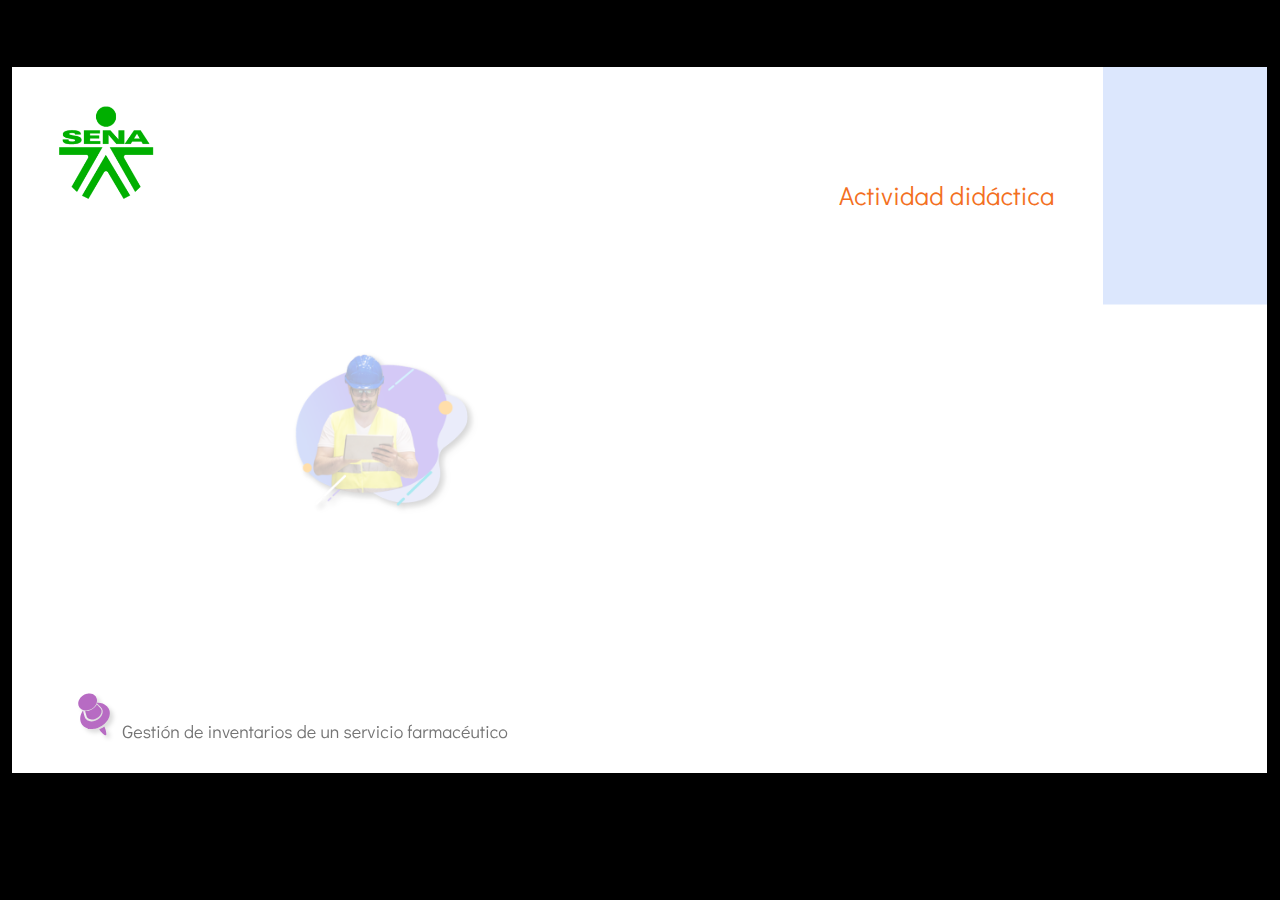
<file: actividades/index.html>
﻿<!doctype html>
<html lang="es">
<head>
  <meta charset="utf-8">
  <!-- Creado con Storyline 360 - http://www.articulate.com  -->
  <!-- version: 3.80.31058.0 -->
  <title>Actividad did&#225;ctica</title>
  <meta http-equiv="x-ua-compatible" content="IE=edge"/>
  <meta name="viewport" content="width=device-width,initial-scale=1,user-scalable=no,shrink-to-fit=no,minimal-ui"/>
  <meta name="apple-mobile-web-app-capable" content="yes"/>
  <link rel="shortcut icon" href="favicon.ico" type="image/x-icon" id="favicon"/>
  <style>
    html, body { height: 100%; padding: 0; margin: 0 }
    #app { height: 100%; width: 100%; }
  </style>

  <script>
    window.DS = {};
    window.globals = {
      DATA_PATH_BASE: '',
      HAS_FRAME: true,
      HAS_SLIDE: true,

      lmsPresent: false,
      tinCanPresent: false,
      cmi5Present: false,
      aoSupport: false,
      scale: 'show all',
      captureRc: false,
      browserSize: 'optimal',
      bgColor: '#000000',
      features: 'ConnectionMessages,DropIn1,DropIn2,DropIn3,DropIn4,DropIn5,FullScreenToggle,HyperlinkHoverStateFix,LayerPresentAsDialog,MultipleQuizTracking,UpdatedThemeEditor',
      themeName: 'classic',
      preloaderColor: '#FFFFFF',
      suppressAnalytics: false,
      productChannel: 'stable',
      publishSource: 'storyline',
      aid: 'aid|5304b41d-7af7-4125-b8d1-83eb222823e2',
      cid: 'b10b8a42-dc74-40fd-9f03-6ec201cd3ec2',
      playerVersion: '3.80.31058.0',
      publishTimestamp: '2023-10-11T04:38:19.0088972Z',
      maxIosVideoElements: 10,
      connectionSettings: { mode: 'disabled' },

      
      parseParams: function(qs) {
        if (window.globals.parsedParams != null) {
          return window.globals.parsedParams;
        }
        qs = (qs || window.location.search.substr(1)).split('+').join(' ');
        var params = {},
            tokens,
            re = /[?&]?([^=]+)=([^&]*)/g;

        while (tokens = re.exec(qs)) {
          params[decodeURIComponent(tokens[1]).trim()] =
            decodeURIComponent(tokens[2]).trim();
        }
        window.globals.parsedParams = params;
        return params;
      }

    };
  </script>
  <script>
    var isIe11 = ('ActiveXObject' in window || window.MSBlobBuilder != null)
      && window.msCrypto != null && !window.ActiveXObject;
    if (isIe11) {
      window.globals.unsupportedBrowser = true;
      document.write(atob('[base64]'));
    }
  </script>
  
  <script>window.THREE = { };</script>
  
</head>
<body style="background: #000000" class="cs-HTML theme-classic">
  <!-- 360 -->
  <script>!function(){var e,i=/iPhone/i,o=/iPod/i,n=/iPad/i,t=/\biOS-universal(?:.+)Mac\b/i,r=/\bAndroid(?:.+)Mobile\b/i,a=/Android/i,d=/(?:SD4930UR|\bSilk(?:.+)Mobile\b)/i,p=/Silk/i,l=/Windows Phone/i,u=/\bWindows(?:.+)ARM\b/i,b=/BlackBerry/i,s=/BB10/i,c=/Opera Mini/i,f=/\b(CriOS|Chrome)(?:.+)Mobile/i,h=/Mobile(?:.+)Firefox\b/i,v=function(e){return void 0!==e&&"MacIntel"===e.platform&&"number"==typeof e.maxTouchPoints&&e.maxTouchPoints>1&&"undefined"==typeof MSStream};e=function(e){var m={userAgent:"",platform:"",maxTouchPoints:0};e||"undefined"==typeof navigator?"string"==typeof e?m.userAgent=e:e&&e.userAgent&&(m={userAgent:e.userAgent,platform:e.platform,maxTouchPoints:e.maxTouchPoints||0}):m={userAgent:navigator.userAgent,platform:navigator.platform,maxTouchPoints:navigator.maxTouchPoints||0};var g=m.userAgent,y=g.split("[FBAN");void 0!==y[1]&&(g=y[0]),void 0!==(y=g.split("Twitter"))[1]&&(g=y[0]);var A=function(e){return function(i){return i.test(e)}}(g),w={apple:{phone:A(i)&&!A(l),ipod:A(o),tablet:!A(i)&&(A(n)||v(m))&&!A(l),universal:A(t),device:(A(i)||A(o)||A(n)||A(t)||v(m))&&!A(l)},amazon:{phone:A(d),tablet:!A(d)&&A(p),device:A(d)||A(p)},android:{phone:!A(l)&&A(d)||!A(l)&&A(r),tablet:!A(l)&&!A(d)&&!A(r)&&(A(p)||A(a)),device:!A(l)&&(A(d)||A(p)||A(r)||A(a))||A(/\bokhttp\b/i)},windows:{phone:A(l),tablet:A(u),device:A(l)||A(u)},other:{blackberry:A(b),blackberry10:A(s),opera:A(c),firefox:A(h),chrome:A(f),device:A(b)||A(s)||A(c)||A(h)||A(f)},any:!1,phone:!1,tablet:!1};return w.any=w.apple.device||w.android.device||w.windows.device||w.other.device,w.phone=w.apple.phone||w.android.phone||w.windows.phone,w.tablet=w.apple.tablet||w.android.tablet||w.windows.tablet,w}(),"object"==typeof exports&&"undefined"!=typeof module?module.exports=e:"function"==typeof define&&define.amd?define((function(){return e})):this.isMobile=e}();
    window.isMobile.apple.tablet = window.isMobile.apple.tablet ||
      (navigator.platform === 'MacIntel' && navigator.maxTouchPoints > 1);
    window.isMobile.apple.device = window.isMobile.apple.device || window.isMobile.apple.tablet;
    window.isMobile.tablet = window.isMobile.tablet || window.isMobile.apple.tablet;
    window.isMobile.any = window.isMobile.any || window.isMobile.apple.tablet;
  </script>

  <div id="focus-sink" tabindex="-1"></div>

  <div id="preso"></div>
  <script>
    (function() {

      var classTypes = [ 'desktop', 'mobile', 'phone', 'tablet' ];

      var addDeviceClasses = function(prefix, testObj) {
        var curr, i;
        for (i = 0; i < classTypes.length; i++) {
          curr = classTypes[i];
          if (testObj[curr]) {
            document.body.classList.add(prefix + curr);
          }
        }
      };

      var params = window.globals.parseParams(),
          isDevicePreview = params.devicepreview === '1',
          isPhoneOverride = params.deviceType === 'phone' || (isDevicePreview && params.phone == '1'),
          isTabletOverride = (params.deviceType === 'tablet' || isDevicePreview) && !isPhoneOverride,
          isMobileOverride = isPhoneOverride || isTabletOverride;

      var deviceView = {
        desktop: !window.isMobile.any && !isMobileOverride,
        mobile: window.isMobile.any || isMobileOverride,
        phone: isPhoneOverride || (window.isMobile.phone && !isTabletOverride),
        tablet: isTabletOverride || window.isMobile.tablet
      };

      window.globals.deviceView = deviceView;
      window.isMobile.desktop = !window.isMobile.any;
      window.isMobile.mobile = window.isMobile.any;

      addDeviceClasses('view-', deviceView);

    })();
  </script>
  
  <script src='story_content/user.js' type=text/javascript></script>
  <div class="slide-loader"></div>

  <script>
    if (window.globals.deviceView.isMobile) { var doc = document, loader = doc.body.querySelector('.slide-loader'); [ 1, 2, 3 ].forEach(function(n) { var d = doc.createElement('div'); d.style.backgroundColor = window.globals.preloaderColor; d.classList.add('mobile-loader-dot'); d.classList.add('dot' + n); loader.appendChild(d); }); }
  </script>

  <div class="mobile-load-title-overlay" style="display: none">
    <div class="mobile-load-title">Actividad did&#225;ctica</div>
  </div>

  <div class="mobile-chrome-warning"></div>

  
<style>
  .warn-connection-dialog {
    display: none;
    background: transparent;
    pointer-events: all;
    position: fixed;
    left: 0;
    top: 0;
    width: 100%;
    height: 100%;
    z-index: 999;
  }

  .warn-connection-content {
    pointer-events: all;
    border-radius: 4px;
    background: white;
    border: 1px solid #E7E7E7;
    color: #333333;
    box-shadow: 0 2px 4px rgba(0, 0, 0, 0.25);
    transition: all 150ms ease-out;
    position: absolute;
    white-space: nowrap;
  }

  .view-phone.is-landscape .warn-connection-content {
    left: 23px;
    bottom: 23px;
  }

  .view-tablet.is-landscape .warn-connection-content {
    left: 50%;
    top: 20px;
    transform: translateX(-50%);
  }

  .is-portrait .warn-connection-content {
    transform: translate(-50%, calc(-100% - 15px));
  }

  .warn-connection-content p {
    display: inline-block;
    margin: 0 8px 0 0;
    line-height: 33px;
    font-size: 11px;
  }

  .warn-connection-content svg {
    position: relative;
    vertical-align: middle;
    margin: 0 2px 2px 8px;
  }

  .view-desktop .warn-connection-content {
    left: 1.5em;
    bottom: 1.5em;
  }

  .view-desktop .warn-connection-content p {
    font-size: 1.1em;
  }

  .is-offline .warn-connection-dialog {
    display: block;
  }

  .is-offline .cs-panel * {
    pointer-events: none !important;
  }

  .is-offline .cs-panel {
    pointer-events: all !important;
  }

  .is-offline #nav-controls * {
    pointer-events: none !important;
  }

  .is-offline #nav-controls {
    pointer-events: all !important;
  }
</style>

<div class="warn-connection-dialog" role="alertdialog" aria-modal="true" tabindex="0" aria-labelledby="warn-connection-message">
  <div class="warn-connection-content">
    <svg width="17" height="15" viewBox="0 0 17 15" xmlns="http://www.w3.org/2000/svg">
      <path fill="#8F0000" stroke="white" d="M16.07,12.98 L15.88,12.23 L9.51,1.21 C8.97,0.26,7.6,0.26,7.06,1.21 L0.69,12.23 C0.15,13.16,0.81,14.36,1.91,14.36 H14.65 C15.47,14.36,16.05,13.7,16.07,12.98 Z"/>
      <path fill="white" stroke="white" d="M8.58,5.5 C8.35,5.28,8.5,5.35,8.21,5.32 C8.09,5.35,7.97,5.49,7.96,5.67 C7.97,5.79,7.98,5.92,7.98,6.04 L7.98,6.04 C7.99,6.17,8,6.31,8.01,6.43 L8.01,6.44 C8.03,6.92,8.06,7.41,8.09,7.9 L8.09,7.9 C8.12,8.39,8.14,8.88,8.17,9.37 C8.17,9.39,8.18,9.42,8.2,9.44 C8.23,9.46,8.25,9.47,8.28,9.47 C8.31,9.47,8.34,9.46,8.35,9.44 C8.37,9.43,8.38,9.4,8.39,9.35 L8.39,9.34 C8.39,9.24,8.4,9.15,8.4,9.05 L8.4,9.05 C8.41,8.96,8.41,8.86,8.42,8.75 C8.43,8.44,8.45,8.12,8.47,7.81 L8.47,7.81 C8.49,7.49,8.51,7.18,8.53,6.87 C8.55,6.46,8.56,6.05,8.59,5.64 L8.6,5.62 C8.6,5.57,8.59,5.53,8.58,5.5 L8.21,5.32 Z"/>
      <circle fill="white" stroke="white" cx="8.3" cy="11.35" r="0.3"/>
    </svg>
    <p id="warn-connection-message">You are offline. Trying to reconnect...</p>
  </div>
</div>

<script>
  (function() {
    window.DS.connection = {
      warningShown: false,
      assets: {},
      loadingAssetGroup: false,
      retryDelay: 500
    };

    var connectionSettings = window.globals.connectionSettings || {};

    // The `window.globals.features` variable must be set in `webpack.dev.config` when testing locally - it is not enough
    // to have it in the data - but it must be set there as well.
    var useConnectionMessages = window.AbortController != null &&
      window.location.protocol != 'file:' &&
      window.globals.features.indexOf('ConnectionMessages') != -1 &&
      connectionSettings.mode === 'normal';

    window.DS.connection.useConnectionMessages = useConnectionMessages;

    var assetCount = 0;
    var checkLoadedId;


    if (useConnectionMessages && connectionSettings != null) {
      var contentEl = document.querySelector('.warn-connection-content');
      var messageEl = contentEl.querySelector('p');

      if (connectionSettings.useDarkTheme) {
        contentEl.style.borderColor = '#BABBBA';
        contentEl.style.backgroundColor = '#282828';
        contentEl.style.color = '#FFFFFF';
      }

      if (connectionSettings.message != null) {
        messageEl.textContent = window.decodeURIComponent(connectionSettings.message);
      }
    }

    function checkAssetsReady() {
      for (var i in DS.connection.assets) {
        if (!DS.connection.assets[i].success) {
          return false;
        }
      }
      return true;
    }

    function stopAssetGroup() {
      if (!useConnectionMessages) { return; }

      assetCount = 0;

      DS.connection.oldAssetGroup = DS.connection.assets;
      DS.connection.assets = {};
      DS.connection.loadingAssetGroup = false;
      clearInterval(checkLoadedId);
    }

    function startAssetGroup() {
      if (!useConnectionMessages) { return; }
      var ticks = 0;
      clearInterval(checkLoadedId);
      checkLoadedId = setInterval(function() {
        var loaded = 0;
        if (assetCount === 0 && loaded === 0) {
          clearInterval(checkLoadedId);
          return;
        }

        for (var i in DS.connection.assets) {
          if (DS.connection.assets[i].success) {
            loaded++;
          }
        }

        if (assetCount === loaded && checkAssetsReady()) {
          for (var i in DS.connection.assets) {
            if (DS.connection.assets[i].action) {
              DS.connection.assets[i].action();
            }
          }
          hideWarning();
          stopAssetGroup();
        }
      }, 100)
    }

    function requiredAsset(url, action, retry, type) {
      if (!useConnectionMessages) { return; }
      if (DS.connection.assets[url]) { return; }

      DS.connection.assets[url] = {
        success: false, action: action, retry: retry, type: type
      };
      assetCount = Object.keys(DS.connection.assets).length;
      if (!DS.connection.loadingAssetGroup) {
        startAssetGroup();
      }
      DS.connection.loadingAssetGroup = true;
    }

    function assetLoaded(url) {
      if (!useConnectionMessages) { return; }
      if (DS.connection.assets[url]) {
        DS.connection.assets[url].success = true;
      }
    }

    function assetFailed(url) {
      if (!useConnectionMessages) { return; }
      if (!DS.connection.assets[url]) {
        if (/\.js$/.test(url) && url.indexOf('transcripts') === -1) {
          setTimeout(function() {
            if (DS.connection.lastSlideLoaded != null) {
              DS.connection.lastSlideLoaded();
            }
          }, DS.connection.retryDelay);
        }
        return;
      }
      if (!DS.connection.warningShown) { showWarning(); }
      if (DS.connection.assets[url].retry) {
        setTimeout(function() {
          if (!DS.connection.assets[url].success) {
            DS.connection.assets[url].retry()
          }
        }, DS.connection.retryDelay);
      }
    }

    function hideWarning() {
      document.body.classList.remove('is-offline');
      DS.connection.warningShown = false;
      enableKeys();
    }
    DS.connection.hideWarning = hideWarning

    function showWarning(btn) {
      document.body.classList.add('is-offline')
      DS.connection.warningShown = true;
      updateWarningPosition();
      disableKeys();
    }

    function updateWarningPosition() {
      if (!DS.connection.warningShown) {
        return;
      }

      var isPortrait = document.body.classList.contains('is-portrait');
      var warningEl = document.querySelector('.warn-connection-content');

      if (isPortrait) {
        var slide = document.querySelector('.primary-slide');
        var slideRect = slide.getBoundingClientRect();

        warningEl.style.top = `${slideRect.top}px`
        warningEl.style.left = `${slideRect.left + slideRect.width / 2}px`
      } else {
        warningEl.style.top = null;
        warningEl.style.left = null;
      }

      window.requestAnimationFrame(updateWarningPosition);
    }

    function onDisableKeyDown(e) {
      e.preventDefault();
      e.stopImmediatePropagation();
    }

    function onDisableKeyUp(e) {
      e.preventDefault();
      e.stopImmediatePropagation();
    }

    var accStyle = document.createElement('style');
    var warnDialogEl = document.querySelector('.warn-connection-dialog');

    function disableKeys() {
      if (DS.views.nsStack.length === 1) {
        DS.views.nsStack[0].tabReachable = false
        DS.views.nsStack[0].updateTabIndex(true, true);
      }

      accStyle.innerHTML = '.acc-shadow-dom { display: none; }';
      document.body.appendChild(accStyle);

      warnDialogEl.parentNode.append(warnDialogEl);
      warnDialogEl.focus();
    }

    function enableKeys() {
      document.body.removeChild(accStyle);
      if (DS.views.nsStack.length === 1 && DS.views.nsStack[0].name === '_frame') {
        DS.views.nsStack[0].tabReachable = true;
        DS.views.nsStack[0].updateTabIndex();
      }
    }

    // these will all be noops if the feature flag isn't set in
    // the data and `window.globals.features`
    DS.connection.requiredAsset = requiredAsset;
    DS.connection.assetLoaded = assetLoaded;
    DS.connection.assetFailed = assetFailed;
    DS.connection.stopAssetGroup = stopAssetGroup;
    DS.connection.startAssetGroup = startAssetGroup;
  })();
</script>


  <script>
    
    if (window.autoSpider && window.vInterfaceObject) {
      document.querySelector('.mobile-load-title-overlay').style.display = 'none';
    }
  </script>

  

  <link rel="stylesheet" href="html5/data/css/output.min.css" data-noprefix/>
</body>
<script src="html5/lib/scripts/bootstrapper.min.js"></script>
</html>
</file>
<file: actividades/html5/data/css/output.min.css>
@font-face {
  font-family: 'Open SansBold CharsBold2D954498';
  src: url('[data-uri]');
  font-style: normal;
  font-weight: normal;
}
@font-face {
  font-family: 'Open Sans Charset1_ 5hA16ABDEB1';
  src: url('[data-uri]');
  font-style: normal;
  font-weight: normal;
}
@font-face {
  font-family: 'Didact Gothic Charset1_71153AF6';
  src: url('[data-uri]');
  font-style: normal;
  font-weight: normal;
}
@font-face {
  font-family: 'Didact GothicBold CBold66F316DC';
  src: url('[data-uri]');
  font-style: normal;
  font-weight: normal;
}
@font-face {
  font-family: 'Didact GothicItalItalicFECF9AD7';
  src: url('[data-uri]');
  font-style: normal;
  font-weight: normal;
}
@font-face {
  font-family: 'Didact Gothic Charset0_9B944016';
  src: url('[data-uri]');
  font-style: normal;
  font-weight: normal;
}
@font-face {
  font-family: 'Didact GothicBold CBoldC69CEF59';
  src: url('[data-uri]');
  font-style: normal;
  font-weight: normal;
}
@font-face {
  font-family: 'Didact GothicItalItalicD861B505';
  src: url('[data-uri]');
  font-style: normal;
  font-weight: normal;
}
.cs-HTML {
  background: rgba(0, 0, 0, 1);
}
.cs-npnxnanbnsnfns00000000001 .cs-infopanel  {
  box-shadow: 0 1px 0 rgba(0, 0, 0, 1);
  background: rgba(255, 255, 255, 1);
}
.cs-npnxnanbnsnfns00000000001 .cs-infopanel .cs-link {
  color: rgba(124, 34, 128, 1);
}
.cs-npnxnanbnsnfns00000000001 .cs-infopanel .cs-link:hover {
  color: rgba(0, 0, 238, 1);
}
.cs-npnxnanbnsnfns00000000001 .cs-infopanel .cs-name {
  color: rgba(68, 68, 68, 1);
}
.cs-npnxnanbnsnfns00000000001 .cs-infopanel .cs-title {
  color: rgba(153, 153, 153, 1);
}
.cs-npnxnanbnsnfns00000000001 .cs-infopanelpopup  {
  box-shadow: 0 1px 0 rgba(0, 0, 0, 1);
  background: linear-gradient(180deg, rgba(29, 29, 29, 1) 0%, rgba(11, 11, 11, 1) 100%);
}
.cs-npnxnanbnsnfns00000000001 .cs-infopanelpopup .cs-link {
  color: rgba(255, 255, 255, 1);
}
.cs-npnxnanbnsnfns00000000001 .cs-infopanelpopup .cs-link:hover {
  color: rgba(117, 117, 117, 1);
}
.cs-npnxnanbnsnfns00000000001 .cs-infopanelpopup .cs-name {
  color: rgba(114, 114, 114, 1);
}
.cs-npnxnanbnsnfns00000000001 .cs-infopanelpopup .cs-bio {
  color: rgba(255, 255, 255, 1);
}
.cs-npnxnanbnsnfns00000000001 .cs-timer  {
  color: rgba(255, 255, 255, 1);
}
.cs-npnxnanbnsnfns00000000001 .cs-duration stop:first-child {
  stop-color: rgba(0, 215, 255, 1);
}
.cs-npnxnanbnsnfns00000000001 .cs-duration stop:last-child {
  stop-color: rgba(0, 171, 255, 1);
}
.cs-npnxnanbnsnfns00000000001 .cs-elapsed stop:first-child {
  stop-color: rgba(254, 227, 71, 1);
}
.cs-npnxnanbnsnfns00000000001 .cs-elapsed stop:last-child {
  stop-color: rgba(252, 204, 42, 1);
}
.cs-npnxnanbnsnfns00000000001 .cs-timer .cs-pie .cs-innerstroke {
  stroke: rgba(255, 255, 255, 1);
}
.cs-npnxnanbnsnfns00000000001 .cs-timer .cs-pie .cs-innerborder {
  stroke: rgba(204, 204, 204, 1);
}
.cs-npnxnanbnsnfns00000000001 .cs-window  {
  box-shadow: 0 8px 5px rgba(0, 0, 0, 0.2);
  border-color: rgba(29, 29, 29, 1);
  background: rgba(42, 42, 42, 1);
  color: rgba(255, 255, 255, 1);
}
.cs-npnxnanbnsnfns00000000001 .cs-window .cs-diva {
  border-color: rgba(49, 49, 49, 1);
}
.cs-npnxnanbnsnfns00000000001 .cs-window .cs-divb {
  border-color: rgba(14, 14, 14, 1);
}
.cs-npnxnanbnsnfns00000000001 .cs-editor .cs-editor-slide {
  color: rgba(255, 255, 255, 1);
}
.cs-npnxnanbnsnfns00000000001 .cs-editor .cs-editor-html {
  color: rgba(255, 255, 255, 1);
}
.cs-npnxnanbnsnfns00000000001 .cs-editor .cs-editor-button {
  text-shadow: 0 1px 0 rgba(0, 0, 0, 1);
  color: rgba(255, 255, 255, 1);
  border-color: rgba(3, 3, 3, 1);
  background: linear-gradient(180deg, rgba(51, 51, 51, 1) 0%, rgba(20, 20, 20, 1) 100%);
}
.cs-npnxnanbnsnfns00000000001 .cs-editor .cs-editor-button:hover {
  background: linear-gradient(180deg, rgba(58, 58, 58, 1) 0%, rgba(12, 12, 12, 1) 100%);
}
.cs-npnxnanbnsnfns00000000001 .cs-editor .cs-editor-button:active {
  background: linear-gradient(180deg, rgba(20, 20, 20, 1) 0%, rgba(50, 50, 50, 1) 100%);
}
.cs-npnxnanbnsnfns00000000001 .cs-listitem  {
  color: rgba(255, 255, 255, 1);
  border-color: rgba(52, 52, 52, 1);
}
.cs-npnxnanbnsnfns00000000001 .cs-listitem.cs-viewed {
  color: rgba(135, 135, 135, 1);
}
.cs-npnxnanbnsnfns00000000001 .cs-listitem.cs-selected {
  color: rgba(255, 255, 255, 1);
  background: rgba(63, 63, 63, 1);
}
.cs-npnxnanbnsnfns00000000001 .cs-listitem.cs-selected:hover {
  background: rgba(63, 63, 63, 1);
}
.cs-npnxnanbnsnfns00000000001 .cs-listitem.cs-selected.hover {
  background: rgba(63, 63, 63, 1);
}
.cs-npnxnanbnsnfns00000000001 .cs-listitem.cs-selected:focus {
  background: rgba(63, 63, 63, 1);
}
.cs-npnxnanbnsnfns00000000001 .cs-listitem .cs-icon-carrot {
  fill: rgba(255, 255, 255, 1);
}
.cs-npnxnanbnsnfns00000000001 .cs-listitem .cs-icon-carrot .cs-shadow {
  fill: rgba(0, 0, 0, 1);
}
.cs-npnxnanbnsnfns00000000001 .cs-listitem:hover {
  background: rgba(49, 49, 49, 1);
}
.cs-npnxnanbnsnfns00000000001 .cs-listitem.hover {
  background: rgba(49, 49, 49, 1);
}
.cs-npnxnanbnsnfns00000000001 .cs-listitem:focus {
  background: rgba(49, 49, 49, 1);
}
.cs-npnxnanbnsnfns00000000001 .cs-glossary  {
  color: rgba(255, 255, 255, 1);
}
.cs-npnxnanbnsnfns00000000001 .cs-glossary .cs-scrolling-panel {
  background: rgba(51, 51, 51, 1);
}
.cs-npnxnanbnsnfns00000000001 .cs-glossary .cs-term.cs-selected .cs-choice-list-trigger {
  color: rgba(255, 255, 255, 1);
  background: rgba(63, 63, 63, 1);
}
.cs-npnxnanbnsnfns00000000001 .cs-glossary .cs-term.cs-selected .cs-choice-list-trigger:focus {
  color: rgba(255, 255, 255, 1);
  background: rgba(63, 63, 63, 1);
}
.cs-npnxnanbnsnfns00000000001 .cs-glossary .cs-term:hover .cs-choice-list-trigger {
  background: rgba(28, 28, 28, 1);
}
.cs-npnxnanbnsnfns00000000001 .cs-glossary .cs-term.hover .cs-choice-list-trigger {
  background: rgba(28, 28, 28, 1);
}
.cs-npnxnanbnsnfns00000000001 .cs-glossary .cs-term .cs-choice-list-trigger:focus {
  background: rgba(28, 28, 28, 1);
}
.cs-npnxnanbnsnfns00000000001 .cs-glossary .cs-diva {
  border-color: rgba(61, 61, 61, 1);
}
.cs-npnxnanbnsnfns00000000001 .cs-glossary .cs-divb {
  border-color: rgba(32, 32, 32, 1);
}
.cs-npnxnanbnsnfns00000000001 .cs-glossary .cs-divc {
  border-color: rgba(61, 61, 61, 1);
}
.cs-npnxnanbnsnfns00000000001 .cs-glossary .cs-heading {
  color: rgba(255, 255, 255, 1);
}
.cs-npnxnanbnsnfns00000000001 .cs-resource .cs-separator {
  border-color: rgba(44, 44, 44, 1);
}
.cs-npnxnanbnsnfns00000000001 .cs-outline  {
  color: rgba(255, 255, 255, 1);
}
.cs-npnxnanbnsnfns00000000001 .cs-outline .cs-diva {
  border-color: rgba(28, 28, 28, 1);
}
.cs-npnxnanbnsnfns00000000001 .cs-outline .cs-divb {
  border-color: rgba(54, 54, 54, 1);
}
.cs-npnxnanbnsnfns00000000001 .cs-outline .cs-divc {
  border-color: rgba(52, 52, 52, 1);
}
.cs-npnxnanbnsnfns00000000001 .cs-outline .cs-search-filter:hover {
  color: rgba(117, 117, 117, 1);
}
.cs-npnxnanbnsnfns00000000001 .cs-outline .cs-search-filter.hover {
  color: rgba(117, 117, 117, 1);
}
.cs-npnxnanbnsnfns00000000001 .cs-transcript  {
  color: rgba(255, 255, 255, 1);
}
.cs-npnxnanbnsnfns00000000001 .cs-transcript .cs-div {
  border-color: rgba(44, 44, 44, 1);
}
.cs-npnxnanbnsnfns00000000001 .cs-tabs:not(.topmenu-item) {
  color: rgba(114, 114, 114, 1);
}
.cs-npnxnanbnsnfns00000000001 .cs-tabs .cs-inner-button:not(.topmenu-item) {
  text-shadow: 0 1px 0 rgba(0, 0, 0, 1);
}
.cs-npnxnanbnsnfns00000000001 .cs-tabs:hover:not(.topmenu-item) {
  color: rgba(82, 84, 84, 1);
}
.cs-npnxnanbnsnfns00000000001 .cs-tabs.cs-selected {
  background: rgba(36, 36, 36, 1);
  color: rgba(255, 255, 255, 1);
}
.cs-npnxnanbnsnfns00000000001 .cs-seekcontrol  {
  background: linear-gradient(180deg, rgba(51, 51, 51, 1) 0%, rgba(20, 20, 20, 1) 100%);
  border-color: rgba(3, 3, 3, 1);
}
.cs-npnxnanbnsnfns00000000001 .cs-seekcontrol .cs-button:hover .cs-icon {
  fill: rgba(255, 255, 255, 1);
}
.cs-npnxnanbnsnfns00000000001 .cs-seekcontrol .cs-button.hover .cs-icon {
  fill: rgba(255, 255, 255, 1);
}
.cs-npnxnanbnsnfns00000000001 .cs-seekcontrol .cs-button .cs-icon-shadow {
  fill: rgba(0, 0, 0, 1);
}
.cs-npnxnanbnsnfns00000000001 .cs-seekcontrol .cs-button .cs-icon {
  fill: rgba(255, 255, 255, 1);
}
.cs-npnxnanbnsnfns00000000001 .cs-seekcontrol .cs-seek .cs-fill {
  background: rgba(255, 255, 255, 1);
}
.cs-npnxnanbnsnfns00000000001 .cs-seekcontrol .cs-seek {
  background: rgba(34, 34, 34, 1);
  border-color: rgba(26, 26, 26, 1);
}
.cs-npnxnanbnsnfns00000000001 .cs-searchinput .cs-input {
  color: rgba(45, 45, 45, 1);
  border-color: rgba(32, 32, 32, 1);
  background: rgba(255, 255, 255, 1);
}
.cs-npnxnanbnsnfns00000000001 .cs-searchinput .cs-input:focus {
  color: rgba(45, 45, 45, 1);
  background: rgba(255, 255, 255, 1);
}
.cs-npnxnanbnsnfns00000000001 .cs-searchinput .cs-input:hover {
  box-shadow: inset 0 0 1px 0 rgba(235, 148, 113, 0);
}
.cs-npnxnanbnsnfns00000000001 .cs-searchinput .cs-input.hover {
  box-shadow: inset 0 0 1px 0 rgba(235, 148, 113, 0);
}
.cs-npnxnanbnsnfns00000000001 .cs-searchinput .cs-button .cs-icon {
  fill: rgba(255, 255, 255, 1);
}
.cs-npnxnanbnsnfns00000000001 .cs-searchinput .cs-button:hover {
  fill: linear-gradient(180deg, rgba(58, 58, 58, 1) 0%, rgba(12, 12, 12, 1) 100%);
}
.cs-npnxnanbnsnfns00000000001 .cs-searchinput .cs-button.hover {
  fill: linear-gradient(180deg, rgba(58, 58, 58, 1) 0%, rgba(12, 12, 12, 1) 100%);
}
.cs-npnxnanbnsnfns00000000001 .cs-menu  {
  box-shadow: 0 1px 0 rgba(14, 14, 14, 1);
  background: rgba(36, 36, 36, 1);
}
.cs-npnxnanbnsnfns00000000001 .cs-topmenu-item.active .cs-tab {
  background: rgba(36, 36, 36, 1);
}
.cs-npnxnanbnsnfns00000000001 .cs-logo  {
  box-shadow: 0 1px 0 rgba(0, 0, 0, 1);
  background: rgba(255, 255, 255, 1);
}
.cs-npnxnanbnsnfns00000000001 .cs-checkbox  {
  color: rgba(255, 255, 255, 1);
}
.cs-npnxnanbnsnfns00000000001 .cs-checkbox:hover {
  border-color: rgba(156, 156, 156, 1);
}
.cs-npnxnanbnsnfns00000000001 .cs-checkbox.hover {
  border-color: rgba(156, 156, 156, 1);
}
.cs-npnxnanbnsnfns00000000001 .cs-checkbox .cs-box {
  color: rgba(255, 255, 255, 1);
  border-color: rgba(22, 22, 22, 1);
}
.cs-npnxnanbnsnfns00000000001 .cs-checkbox .cs-box:checked::after {
  color: rgba(43, 196, 0, 1);
}
.cs-npnxnanbnsnfns00000000001 .cs-checkbox .cs-box.checked.after {
  color: rgba(43, 196, 0, 1);
}
.cs-npnxnanbnsnfns00000000001 .cs-button  {
  text-shadow: 0 1px 0 rgba(0, 0, 0, 0);
  color: rgba(255, 255, 255, 1);
  border-color: rgba(3, 3, 3, 1);
  background: linear-gradient(180deg, rgba(243, 111, 33, 1) 0%, rgba(243, 111, 33, 1) 100%);
  box-shadow: 0 1px 0 rgba(37, 37, 37, 1);
}
.cs-npnxnanbnsnfns00000000001 .cs-button .cs-icon {
  fill: rgba(255, 255, 255, 1);
}
.cs-npnxnanbnsnfns00000000001 .cs-button .cs-icon-shadow {
  fill: rgba(0, 0, 0, 0);
}
.cs-npnxnanbnsnfns00000000001 .cs-button:hover {
  background: linear-gradient(180deg, rgba(253, 188, 46, 1) 0%, rgba(255, 192, 0, 1) 100%);
}
.cs-npnxnanbnsnfns00000000001 .cs-button.hover {
  background: linear-gradient(180deg, rgba(253, 188, 46, 1) 0%, rgba(255, 192, 0, 1) 100%);
}
.cs-npnxnanbnsnfns00000000001 .cs-button:active {
  background: linear-gradient(180deg, rgba(20, 20, 20, 1) 0%, rgba(50, 50, 50, 1) 100%);
}
.cs-npnxnanbnsnfns00000000001 .cs-button.cs-disabled:hover {
  background: linear-gradient(180deg, rgba(243, 111, 33, 1) 0%, rgba(243, 111, 33, 1) 100%);
}
.cs-npnxnanbnsnfns00000000001 .cs-button.cs-disabled.hover {
  background: linear-gradient(180deg, rgba(243, 111, 33, 1) 0%, rgba(243, 111, 33, 1) 100%);
}
.cs-npnxnanbnsnfns00000000001 .cs-button.cs-disabled:active {
  background: linear-gradient(180deg, rgba(243, 111, 33, 1) 0%, rgba(243, 111, 33, 1) 100%);
}
.cs-npnxnanbnsnfns00000000001 .cs-button.cs-volume:hover {
  background: linear-gradient(180deg, rgba(243, 111, 33, 1) 0%, rgba(243, 111, 33, 1) 100%);
}
.cs-npnxnanbnsnfns00000000001 .cs-button.cs-volume.hover {
  background: linear-gradient(180deg, rgba(243, 111, 33, 1) 0%, rgba(243, 111, 33, 1) 100%);
}
.cs-npnxnanbnsnfns00000000001 .cs-button.cs-volume:active {
  background: linear-gradient(180deg, rgba(243, 111, 33, 1) 0%, rgba(243, 111, 33, 1) 100%);
}
.cs-npnxnanbnsnfns00000000001.cs-base  {
  color: rgba(255, 255, 255, 1);
  border-color: rgba(0, 0, 0, 1);
  background: linear-gradient(180deg, rgba(0, 0, 0, 1) 0%, rgba(0, 0, 0, 1) 100%);
}
.cs-npnxnanbnsnfns00000000001.cs-base .cs-separator .cs-diva {
  background: rgba(14, 14, 14, 1);
}
.cs-npnxnanbnsnfns00000000001.cs-base .cs-separator .cs-divb {
  background: rgba(49, 49, 49, 1);
}
.cs-npnxnanbnsnfns00000000001.cs-base .cs-topmenu-item.active .cs-tab {
  border-color: rgba(14, 14, 14, 1);
}
.cs-npnxnanbnsnfns00000000001.cs-base .cs-topmenu-item.active .cs-panel {
  border-color: rgba(14, 14, 14, 1);
}
.cs-npnxnanbnsnfns00000000001.cs-base .cs-left {
  background: linear-gradient(180deg, rgba(27, 27, 27, 1) 0%, rgba(10, 10, 10, 1) 100%);
}
.cs-npnxnanbnsnfns00000000001.cs-base .cs-area-primary .cs-slide-container {
  background: linear-gradient(180deg, rgba(29, 29, 29, 1) 0%, rgba(11, 11, 11, 1) 100%);
}
.cs-npnxnanbnsnfns00000000001 .cs-volume::-moz-range-thumb {
  border-color: rgba(28, 28, 28, 1);
  box-shadow: inset 0 0 1px 0 rgba(90, 90, 90, 1);
  background: rgba(76, 76, 76, 1);
}
.cs-npnxnanbnsnfns00000000001 .cs-volume::-ms-thumb {
  border-color: rgba(28, 28, 28, 1);
  box-shadow: inset 0 0 1px 0 rgba(90, 90, 90, 1);
  background: rgba(76, 76, 76, 1);
}
.cs-npnxnanbnsnfns00000000001 .cs-volume::-webkit-slider-thumb {
  border-color: rgba(28, 28, 28, 1);
  box-shadow: inset 0 0 1px 0 rgba(90, 90, 90, 1);
  background: rgba(76, 76, 76, 1);
}
.cs-npnxnanbnsnfns00000000001 .cs-volume::-moz-range-track {
  border-color: rgba(73, 73, 73, 1);
  background: rgba(49, 49, 49, 1);
}
.cs-npnxnanbnsnfns00000000001 .cs-volume::-ms-track {
  border-color: rgba(73, 73, 73, 1);
  background: rgba(49, 49, 49, 1);
}
.cs-npnxnanbnsnfns00000000001 .cs-volume::-webkit-slider-runnable-track {
  border-color: rgba(73, 73, 73, 1);
  background: rgba(49, 49, 49, 1);
}
body.show-focus .tab-focus-box {
  border-color: rgba(255, 255, 0, 1);
}
.skipnav {
  border-color: rgba(255, 255, 0, 1);
}
.fn-npnxnanbsnfns00000000001 {
  font-family: 'Open SansD6FFC9F9';
  -webkit-font-variant-ligatures: no-common-ligatures;
  font-variant-ligatures: no-common-ligatures;
}
.fn-pxabnsnfns00000000001 {
  font-family: 'Open SansD6FFC9F9';
  -webkit-font-variant-ligatures: no-common-ligatures;
  font-variant-ligatures: no-common-ligatures;
}
.fn-npxnabnsnfns00000000001 {
  font-family: 'Open SansD6FFC9F9';
  -webkit-font-variant-ligatures: no-common-ligatures;
  font-variant-ligatures: no-common-ligatures;
}
.fn-npnxnanbnsnfns00000000001 {
  font-family: 'Open SansD6FFC9F9';
  -webkit-font-variant-ligatures: no-common-ligatures;
  font-variant-ligatures: no-common-ligatures;
}
.fn-pxabnsnfns00000000000 {
  font-family: 'Open SansD6FFC9F9';
  -webkit-font-variant-ligatures: no-common-ligatures;
  font-variant-ligatures: no-common-ligatures;
}
@font-face {
  font-family: 'Open SansD6FFC9F9';
  src: url('[data-uri]');
  font-style: normal;
  font-weight: bold;
}
@font-face {
  font-family: 'Open SansD6FFC9F9';
  src: url('[data-uri]');
  font-style: normal;
  font-weight: normal;
}
.cs-InvalidPromptSlide .cs-5Zwpxl5GvTe-InvalidPromptSlide-btn0 {
  color: rgba(255, 255, 255, 1);
  border-color: rgba(3, 3, 3, 1);
  background: linear-gradient(180deg, rgba(51, 51, 51, 1) 0%, rgba(20, 20, 20, 1) 100%);
  text-shadow: 0 1px 0 rgba(0, 0, 0, 1);
}
.cs-InvalidPromptSlide .cs-5Zwpxl5GvTe-InvalidPromptSlide-btn0 .cs-html {
  color: rgba(255, 255, 255, 1);
}
.cs-InvalidPromptSlide .cs-5Zwpxl5GvTe-InvalidPromptSlide-btn0 .cs-slide {
  border-color: rgba(255, 255, 255, 1);
}
.cs-InvalidPromptSlide .cs-5Zwpxl5GvTe-InvalidPromptSlide-btn0:hover {
  background: linear-gradient(180deg, rgba(58, 58, 58, 1) 0%, rgba(12, 12, 12, 1) 100%);
}
.cs-InvalidPromptSlide .cs-5Zwpxl5GvTe-InvalidPromptSlide-btn0:active {
  background: linear-gradient(180deg, rgba(20, 20, 20, 1) 0%, rgba(50, 50, 50, 1) 100%);
}
.cs-PrintPromptSlide .cs-5Zwpxl5GvTe-PrintPromptSlide-btn0 {
  color: rgba(255, 255, 255, 1);
  border-color: rgba(3, 3, 3, 1);
  background: linear-gradient(180deg, rgba(51, 51, 51, 1) 0%, rgba(20, 20, 20, 1) 100%);
  text-shadow: 0 1px 0 rgba(0, 0, 0, 1);
}
.cs-PrintPromptSlide .cs-5Zwpxl5GvTe-PrintPromptSlide-btn0 .cs-html {
  color: rgba(255, 255, 255, 1);
}
.cs-PrintPromptSlide .cs-5Zwpxl5GvTe-PrintPromptSlide-btn0 .cs-slide {
  border-color: rgba(255, 255, 255, 1);
}
.cs-PrintPromptSlide .cs-5Zwpxl5GvTe-PrintPromptSlide-btn0:hover {
  background: linear-gradient(180deg, rgba(58, 58, 58, 1) 0%, rgba(12, 12, 12, 1) 100%);
}
.cs-PrintPromptSlide .cs-5Zwpxl5GvTe-PrintPromptSlide-btn0:active {
  background: linear-gradient(180deg, rgba(20, 20, 20, 1) 0%, rgba(50, 50, 50, 1) 100%);
}
.cs-ScrollPromptSlide .cs-5Zwpxl5GvTe-ScrollPromptSlide-btn0 {
  color: rgba(255, 255, 255, 1);
  border-color: rgba(3, 3, 3, 1);
  background: linear-gradient(180deg, rgba(51, 51, 51, 1) 0%, rgba(20, 20, 20, 1) 100%);
  text-shadow: 0 1px 0 rgba(0, 0, 0, 1);
}
.cs-ScrollPromptSlide .cs-5Zwpxl5GvTe-ScrollPromptSlide-btn0 .cs-html {
  color: rgba(255, 255, 255, 1);
}
.cs-ScrollPromptSlide .cs-5Zwpxl5GvTe-ScrollPromptSlide-btn0 .cs-slide {
  border-color: rgba(255, 255, 255, 1);
}
.cs-ScrollPromptSlide .cs-5Zwpxl5GvTe-ScrollPromptSlide-btn0:hover {
  background: linear-gradient(180deg, rgba(58, 58, 58, 1) 0%, rgba(12, 12, 12, 1) 100%);
}
.cs-ScrollPromptSlide .cs-5Zwpxl5GvTe-ScrollPromptSlide-btn0:active {
  background: linear-gradient(180deg, rgba(20, 20, 20, 1) 0%, rgba(50, 50, 50, 1) 100%);
}
.cs-ExternalInterfaceErrorSlide .cs-buttonOK {
  color: rgba(255, 255, 255, 1);
  border-color: rgba(3, 3, 3, 1);
  background: linear-gradient(180deg, rgba(51, 51, 51, 1) 0%, rgba(20, 20, 20, 1) 100%);
  text-shadow: 0 1px 0 rgba(0, 0, 0, 1);
}
.cs-ExternalInterfaceErrorSlide .cs-buttonOK .cs-html {
  color: rgba(255, 255, 255, 1);
}
.cs-ExternalInterfaceErrorSlide .cs-buttonOK .cs-slide {
  border-color: rgba(255, 255, 255, 1);
}
.cs-ExternalInterfaceErrorSlide .cs-buttonOK:hover {
  background: linear-gradient(180deg, rgba(58, 58, 58, 1) 0%, rgba(12, 12, 12, 1) 100%);
}
.cs-ExternalInterfaceErrorSlide .cs-buttonOK:active {
  background: linear-gradient(180deg, rgba(20, 20, 20, 1) 0%, rgba(50, 50, 50, 1) 100%);
}
</file>
